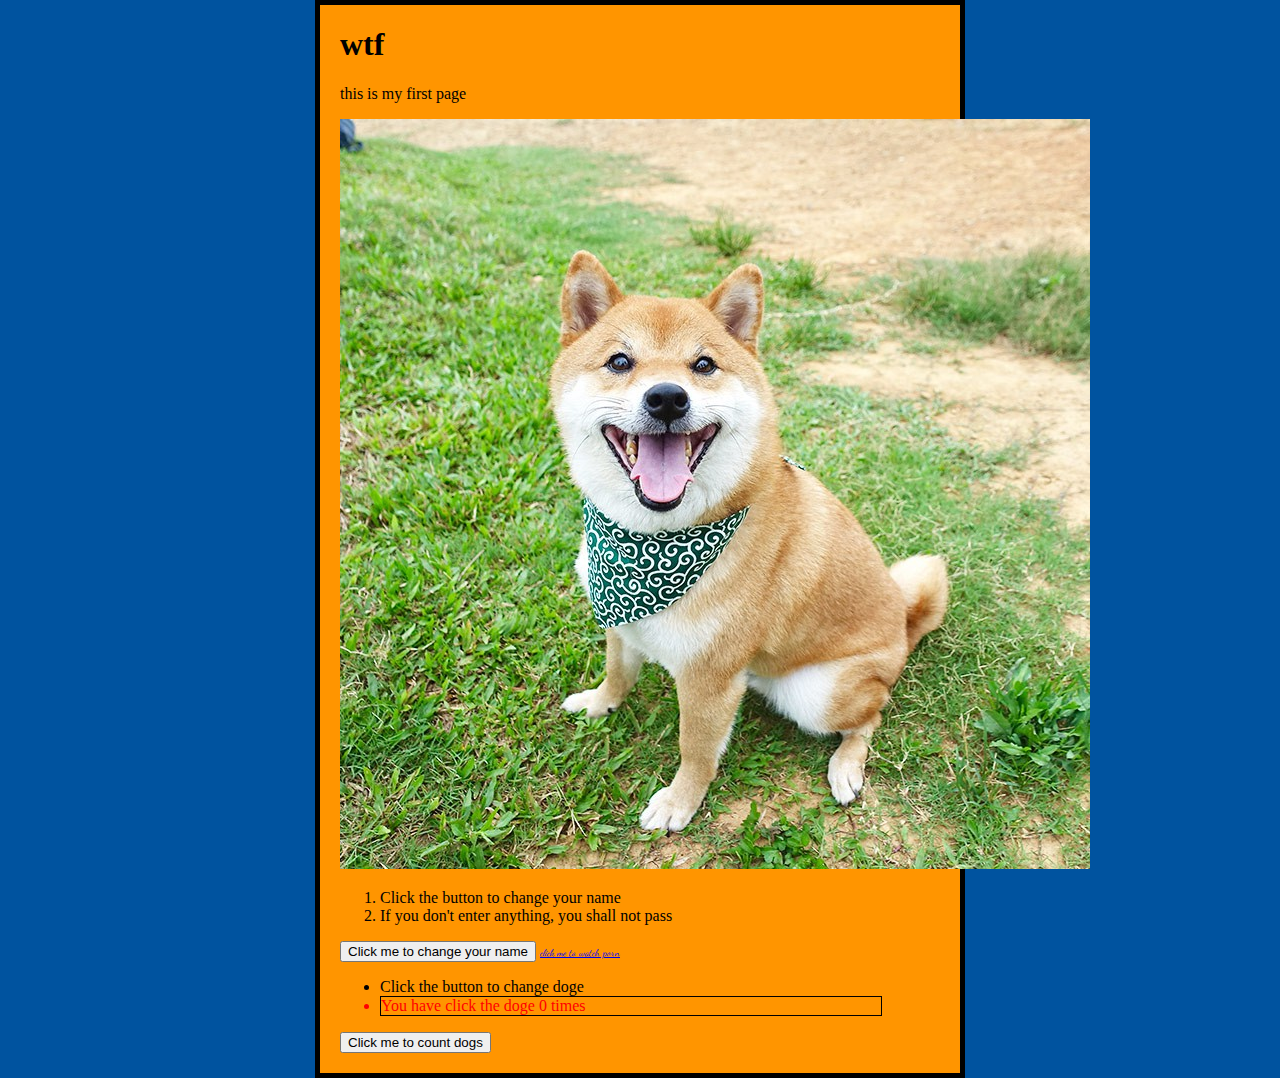
<file: index.html>
<!DOCTYPE html>
<html>
  <head>
    <meta charset="utf-8">
    <title>My test page</title>
    <link href="styles/style.css" rel="stylesheet" type="text/css">
    <link href="https://fonts.googleapis.com/css2?family=Dancing+Script&display=swap" rel="stylesheet">
  </head>
  <body>
    <h1> wtf </h1>
    <p> this is my first page </p>
    <img src="images\doge.jpg" alt="My test image">
    <ol>
        <li> Click the button to change your name</li>
        <li> If you don't enter anything, you shall not pass</li>
    </ol>
    <button id='namer'>Click me to change your name</button>
    <a href='https://jable.tv/'> click me to watch porn </a>
    <ul>
        <li> Click the button to change doge</li>
        <li id="little_bitch"> You have click the doge 0 times</li>
    </ul>
    <button id='doge'>Click me to count dogs</button>
    <script src="scripts/main.js"> </script>
  </body>
</html>
</file>
<file: styles/style.css>
a {
  font-size: 10px; /* px means 'pixels': the base font size is now 10 pixels high  */
  font-family: 'Dancing Script', cursive;
}
#little_bitch {
  color: red;
  width: 500px;
  border: 1px solid black;
}
html{
  background-color: #00539F;
}
body {
  width: 600px;
  margin: 0 auto;
  background-color: #FF9500;
  padding: 0 20px 20px 20px;
  border: 5px solid black;
}
</file>
